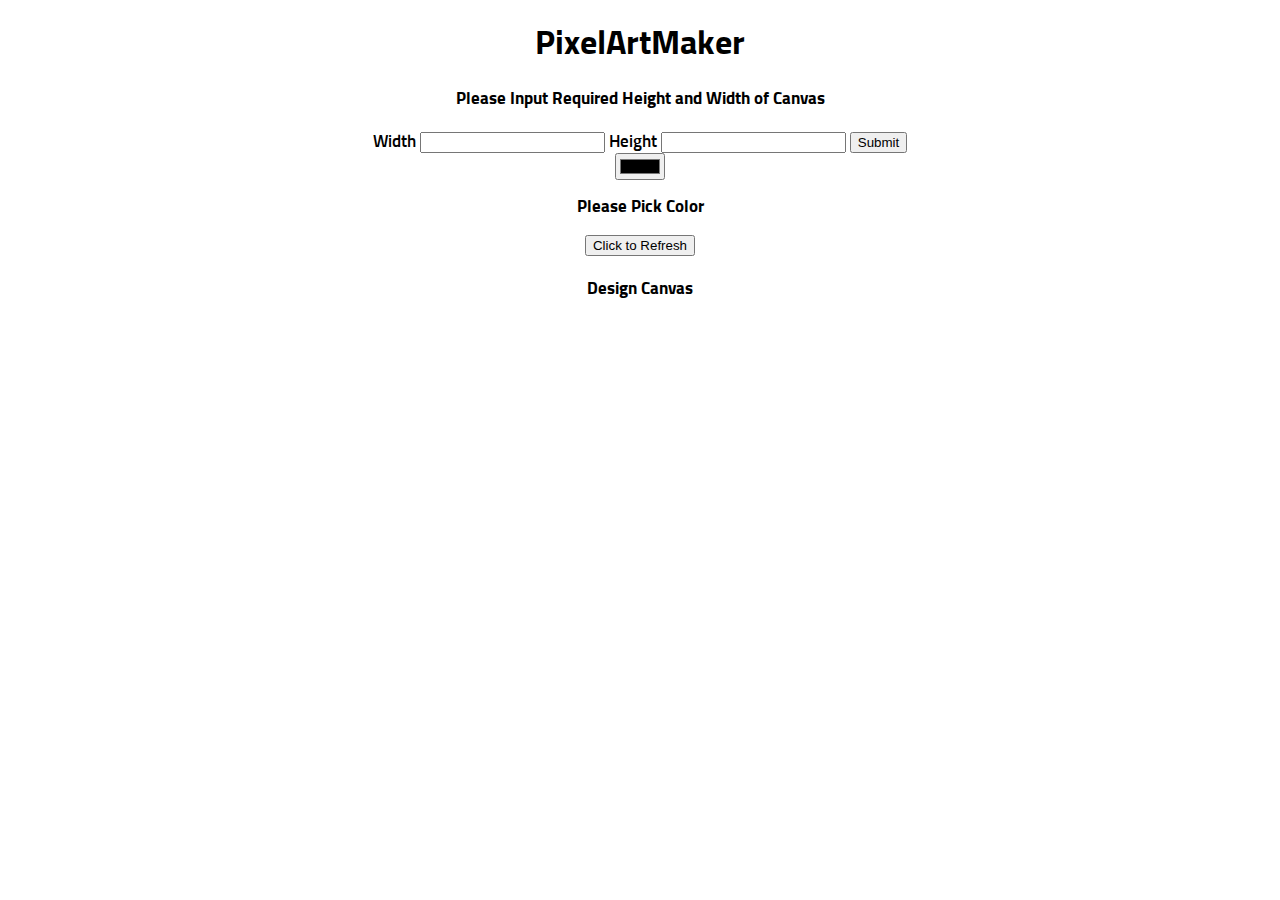
<file: index.html>
<!DOCTYPE html>
<html lang = 'en'>
<head>
    <meta charset='utf-8' />
    <meta http-equiv='X-UA-Compatible' content='IE=edge'>
    <title>Pixel Art</title>
    <meta name='viewport' content='width=device-width, initial-scale=1'>
    <script src = 'https://ajax.googleapis.com/ajax/libs/jquery/3.3.1/jquery.min.js'></script>
    <link href='https://fonts.googleapis.com/css?family=Sunflower:300' rel='stylesheet'/>
    <link rel='stylesheet' type='text/css' media='screen' href= 'main.css' />
</head>
<body>
    <h1>PixelArtMaker</h1>

    <article>
        <form>
            <h4>Please Input Required Height and Width of Canvas</h4>
            <label for = 'width'>Width</label>
            <input type = 'number' id = 'width'>
            <label for = 'height'>Height</label>
            <input type = 'number' id = 'height'>
            <button id = 'submit' type = 'button'  value = 'Enter' onclick= 'makeGrid(), displayOne()'>Submit</button>
        </form>

        <input class = 'input' type='color' >
        <p>
             <strong>Please Pick Color</strong>
        </p>
        <button id = 'refresh' onclick='refresh(), displayTwo()'>Click to Refresh</button> 
    </article>

    <article id = 'container'>
        <h4>
            <strong>Design Canvas</strong>
        </h4>
    </article>
    
    <script src = main.js></script>
</body>
</html>
</file>
<file: main.css>
body{
    text-align: center;
    font-family: 'Sunflower', serif;
    font-size: 17px;
}

td{
    width : 20px;
    height : 20px;
}

table, td, tr{
    border-collapse : collapse;
    border : 1px solid black;
    
}

.table{
    margin: 0 auto;
}

#submit{
    width: auto;
    height: auto;
}
</file>
